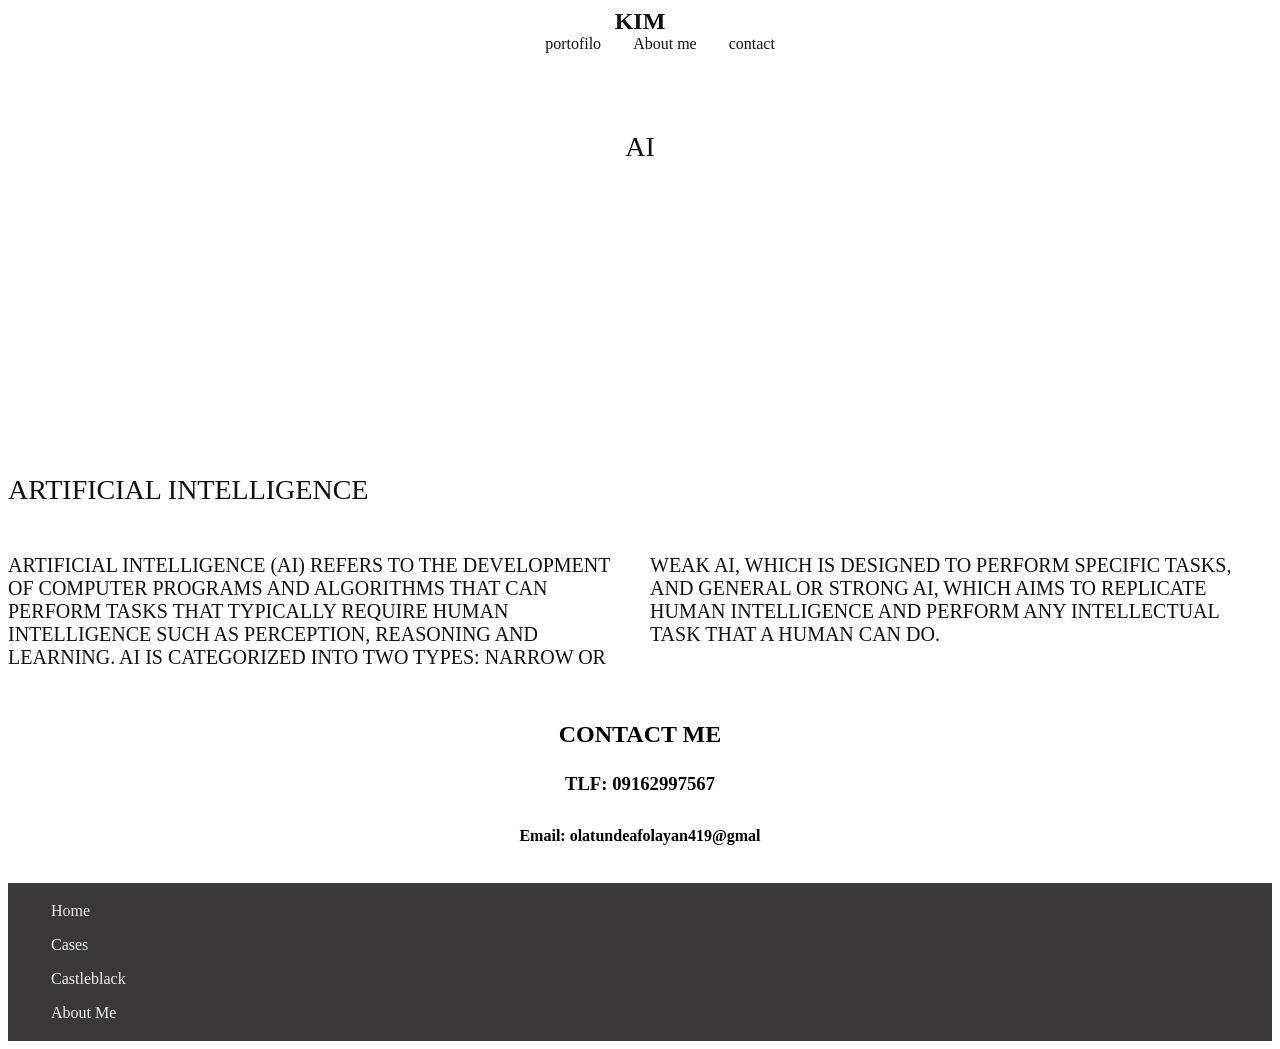
<file: case1.html>
<!DOCTYPE>
<html>
<head>
	<meta charset="utf-8">
	<meta name="viewport" content="width=device-width, initial-scale=1">
	<title>myweb</title>
	<link rel="stylesheet" type="text/css" href="pelumi.css">
</head>
<body>
	<header>
		<a href="Index.html" class="brand">KIM</a>
		<nav>
			<ul>
				<li><a href="portofilo.html">portofilo</a></li>
				<li><a href="About.html">About me</a></li>
				<li><a href="contact.html">contact</a></li>
			</ul>
			<a href="cases.html" class="header-cases" >cases</a>
		</nav>
	</header>
	<main>
<section class="case-vid">
<div class="wrapper"> 
			<h2>AI</h2>
			<iframe width="300" height="200" src="https://www.youtube.com/embed/Oa0ZHfcalCM?si=njKGGLFQT4T16zDD" title="YouTube video player" frameborder="0" allow="accelerometer; autoplay; clipboard-write; encrypted-media; gyroscope; picture-in-picture; web-share" referrerpolicy="strict-origin-when-cross-origin"   loading="lazy" allowfullscreen></iframe>
			<article>
				<h3>Artificial Intelligence</h3>
				<div>
				<p>Artificial Intelligence (AI) refers to the development of computer programs and algorithms that can perform tasks that typically require human intelligence such as perception, reasoning and learning. AI is categorized into two types: Narrow or Weak AI, which is designed to perform specific tasks, and General or Strong AI, which aims to replicate human intelligence and perform any intellectual task that a human can do.</p></div>
</p>
			</article>
</section>
<section class="contact-link">
	<div class="contact-wrapper">
		<h1>CONTACT ME</h1>
		<h3>TLF: 09162997567</h3>
		<h4>Email: olatundeafolayan419@gmal</h4>
		
	</div>
	
</section>
	</main>
	<footer>
		<ul>
		    <li class="my-home"><a href="index.html">home</a></li>
		    <li><a href="cases.html"></a>cases</li>
		    <li><a href="https://castle-black.my.canva.site/" target="_blank"></a>castleblack</li>
		    <li><a href="myself.html"></a>about me </li>
	
		</ul>
		<div class="footer-sm">
			<a href="#phone">
				<ion-icon name="call-outline"></ion-icon>
			</a>
			<a href="#mail">
				<ion-icon name="mail-unread-outline"></ion-icon>
			</a>
		</div>
	</footer>

</body>
</html>
</file>
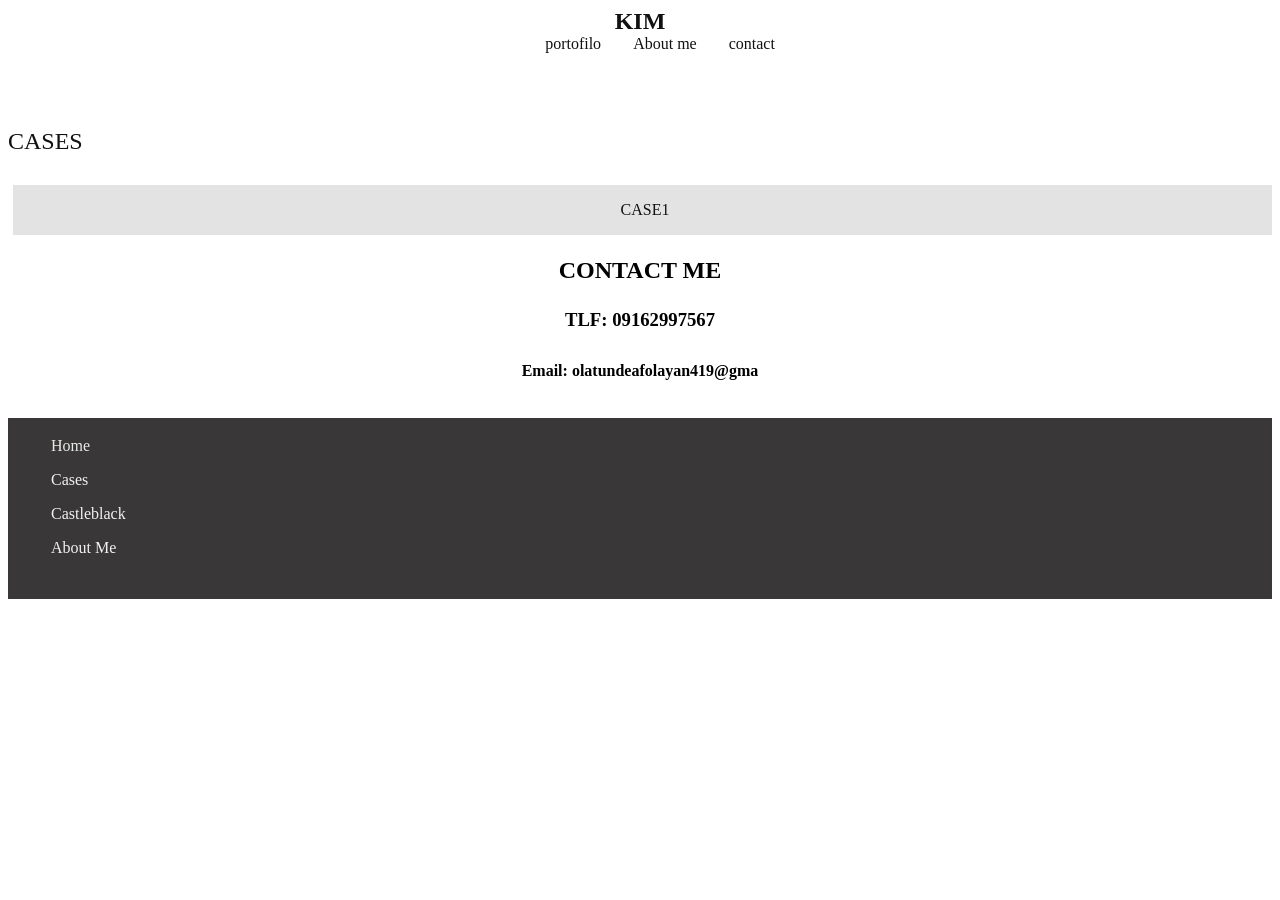
<file: cases.html>
<!DOCTYPE html>
<html>
<head>
	<meta charset="utf-8">
	<meta name="viewport" content="width=device-width, initial-scale=1">
	<title>myweb</title>
	<link rel="stylesheet" type="text/css" href="pelumi.css">
</head>
<body>
	<header>
		<a href="Index.html" class="brand">KIM</a>
		<nav>
			<ul>
				<li><a href="case1.html">portofilo</a></li>
				<li><a href="About.html">About me</a></li>
				<li><a href="contact.html">contact</a></li>
			</ul>
			<a href="case.html" class="header-cases" >cases</a>
		</nav>
	</header>
	<main>
<section class="cases-links">
<div class="wrapper">
			<h2>cases</h2>
	<a href="case1.html">
	    <div class="cases-link">
			<p>case1</p>
		</div>
	</a>
	
</div>
</section>
<section class="contact-link">
	<div class="contact-wrapper">
		<h1>CONTACT ME</h1>
		<h3>TLF: 09162997567</h3>
		<h4>Email: olatundeafolayan419@gma</h4>
		
	</div>
	
</section>
	</main>
	<footer>
		<ul>
		    <li class="my-home"><a href="index.html">home</a></li>
		    <li><a href="cases.html"></a>cases</li>
		    <li><a href="https://castle-black.my.canva.site/" target="_blank"></a>castleblack</li>
		    <li><a href="myself.html"></a>about me </li>
	
		</ul>
		<div class="footer-sm">
			<a href="#phone">
				<ion-icon name="call-outline"></ion-icon>
			</a>
			<a href="#mail">
				<ion-icon name="mail-unread-outline"></ion-icon>
			</a>
		</div>
	</footer>
</body>
</html>
</file>
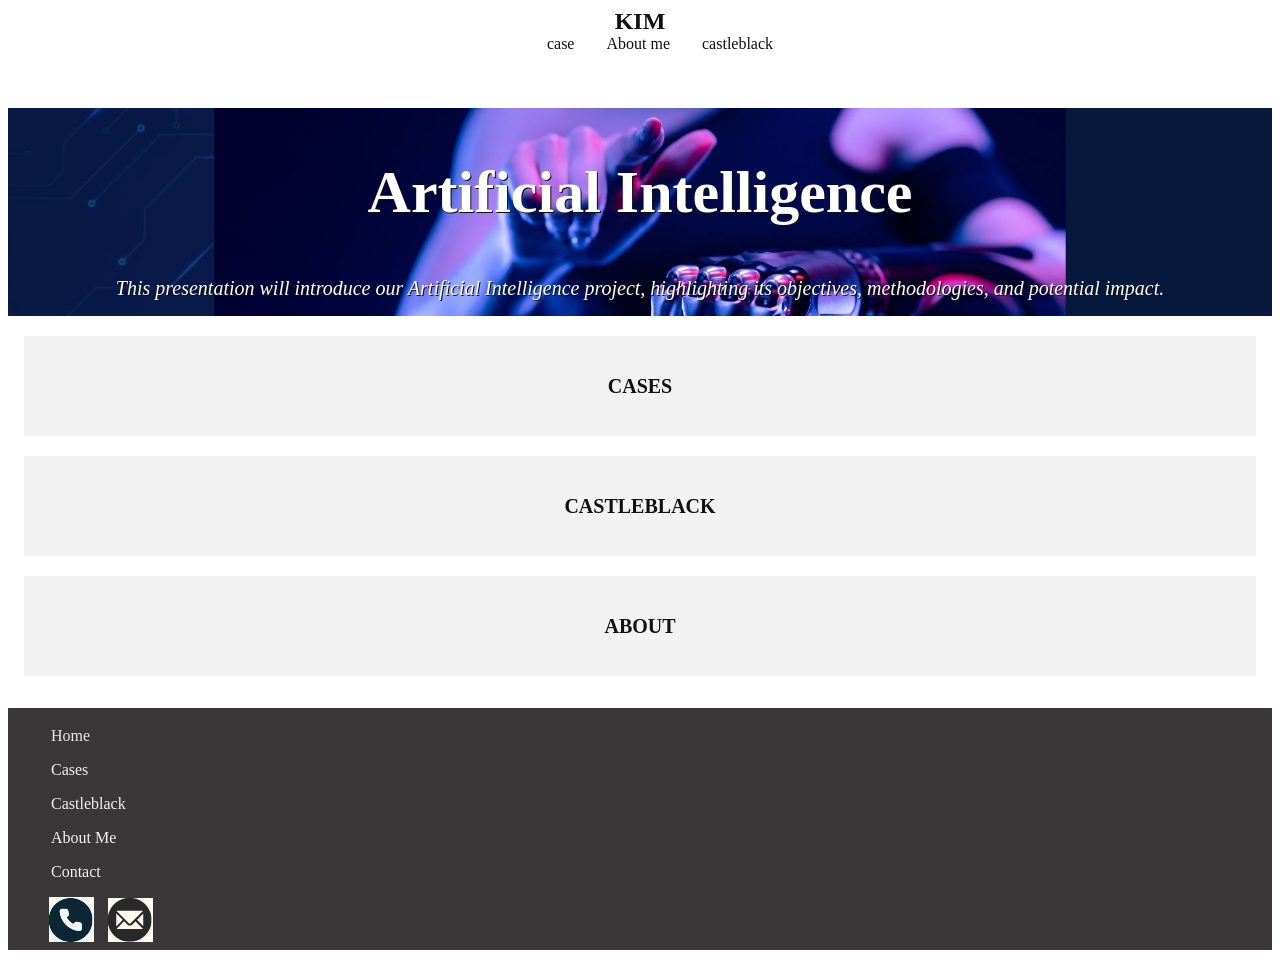
<file: home.html>
<!DOCTYPE html>
<html>
<head>
	<meta charset="utf-8">
	<meta name="viewport" content="width=device-width, initial-scale=1">
	<title>myweb</title>
	<link rel="stylesheet" type="text/css" href="pelumi.css">
</head>
<body>
	<header>
		<a href="home.html" class="brand">KIM</a>
		<nav>
			<ul>
				<li><a href="case1.html">case</a></li>
				<li><a href="myself.html">About me</a></li>
				<li><a href="https://castle-black.my.canva.site/" target="_blank" title="castleblack">castleblack</a></li>
			</ul>
			<a href="cases.html" class="header-cases" >cases</a>
		</nav>
	</header>
	<main>
		<section class="index-banner">
			<div class="vertical-center">
				<h2>Artificial <wbr>Intelligence<wbr></h2>
			<h1>This presentation will introduce our Artificial Intelligence project, highlighting its objectives, methodologies, and potential impact.</h1>
			</div>
			
		</section>
		<section class="links">
		<a href="cases.html">
			<div class="boxlink-1">
				<h3>cases</h3>
			</div>
		</a>
        <a href="https://castle-black.my.canva.site/" target="_blank" title="castleblack">
			<div class="boxlink-2">
				<h3>castleblack</h3>
			</div>
		</a>	
		<a href="myself.html">
			<div class="boxlink-4">
				<h3>About</h3>
			</div>
		</a>
		
		</section>
	</main>
	<footer>
		<ul>
		    <li class="my-home"><a href="">home</a></li>
		    <li><a href=""></a>cases</li>
		    <li><a href=""></a>castleblack</li>
		    <li><a href=""></a>about me </li>
		    <li><a href=""></a>contact</li>
		</ul>
		<div class="footer-sm">
			<a href="">
				<img src="phone.png" alt="phone icon">
			</a>
			<a href="">
				<img src="mail.png" alt="mail icon">
			</a>
		</div>
	</footer>

</body>
</html>
</file>
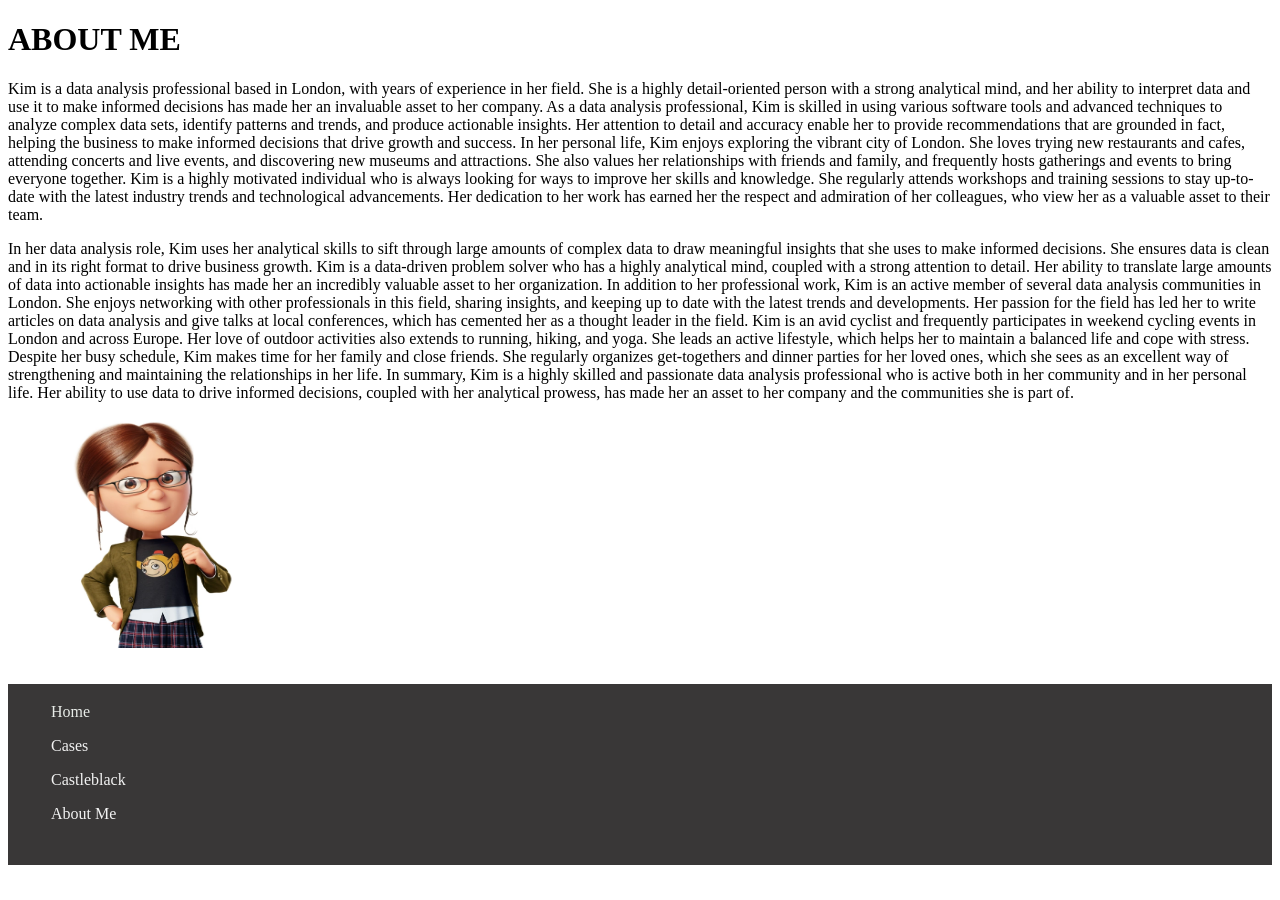
<file: myself.html>
<!DOCTYPE html>
<html>
<head>
	<meta charset="utf-8">
	<meta name="viewport" content="width=device-width, initial-scale=1">
	<link rel="stylesheet" type="text/css" href="pelumi.css">
	<title>about me </title>
</head>
<body>
	<h1>ABOUT ME</h1>
	<p>Kim is a data analysis professional based in London, with years of experience in her field. She is a highly detail-oriented person with a strong analytical mind, and her ability to interpret data and use it to make informed decisions has made her an invaluable asset to her company.

As a data analysis professional, Kim is skilled in using various software tools and advanced techniques to analyze complex data sets, identify patterns and trends, and produce actionable insights. Her attention to detail and accuracy enable her to provide recommendations that are grounded in fact, helping the business to make informed decisions that drive growth and success.

In her personal life, Kim enjoys exploring the vibrant city of London. She loves trying new restaurants and cafes, attending concerts and live events, and discovering new museums and attractions. She also values her relationships with friends and family, and frequently hosts gatherings and events to bring everyone together.

Kim is a highly motivated individual who is always looking for ways to improve her skills and knowledge. She regularly attends workshops and training sessions to stay up-to-date with the latest industry trends and technological advancements. Her dedication to her work has earned her the respect and admiration of her colleagues, who view her as a valuable asset to their team.</p>
<p>

In her data analysis role, Kim uses her analytical skills to sift through large amounts of complex data to draw meaningful insights that she uses to make informed decisions. She ensures data is clean and in its right format to drive business growth. Kim is a data-driven problem solver who has a highly analytical mind, coupled with a strong attention to detail. Her ability to translate large amounts of data into actionable insights has made her an incredibly valuable asset to her organization.

In addition to her professional work, Kim is an active member of several data analysis communities in London. She enjoys networking with other professionals in this field, sharing insights, and keeping up to date with the latest trends and developments. Her passion for the field has led her to write articles on data analysis and give talks at local conferences, which has cemented her as a thought leader in the field.

Kim is an avid cyclist and frequently participates in weekend cycling events in London and across Europe. Her love of outdoor activities also extends to running, hiking, and yoga. She leads an active lifestyle, which helps her to maintain a balanced life and cope with stress.

Despite her busy schedule, Kim makes time for her family and close friends. She regularly organizes get-togethers and dinner parties for her loved ones, which she sees as an excellent way of strengthening and maintaining the relationships in her life.

In summary, Kim is a highly skilled and passionate data analysis professional who is active both in her community and in her personal life. Her ability to use data to drive informed decisions, coupled with her analytical prowess, has made her an asset to her company and the communities she is part of.</p>
<p>
	<img src="kim.webp" height="230" width="300">
</p>

<footer>
		<ul>
		    <li class="my-home"><a href="index.html">home</a></li>
		    <li><a href="cases.html"></a>cases</li>
		    <li><a href="https://castle-black.my.canva.site/" target="_blank"></a>castleblack</li>
		    <li><a href="myself.html"></a>about me </li>
	
		</ul>
		<div class="footer-sm">
			<a href="#phone">
				<ion-icon name="call-outline"></ion-icon>
			</a>
			<a href="#mail">
				<ion-icon name="mail-unread-outline"></ion-icon>
			</a>
		</div>
	</footer>
</body>
</html>
</file>
<file: pelumi.css>
header{
	background-color: #fff;
	width: 100%;
	height: 100px;
}
header .brand{
	font-family: catamaran;
	font-size: 24px;
	color: #111;
	font-weight: 800;
	display: block;
	margin: 0 auto;
	text-align: center;
	
*{
	text-decoration: none;
	text-align: none;
}

}
header nav ul{
   margin: 0 auto;
   display: block;
   width: fit-content;
}
header nav ul li{
    display: inline-block;
    float: left;
    list-style: none;
    padding: 0px 16px;
}
header nav ul li a{
    font-family: catamaran;
	font-size: 16px;
	color: #111;
}
header .header-cases{
	display: none;
}

/*index*/

.index-banner{
	width: 100%;
	height: calc(100vh - 100xp);
	background-image: url(ai.jpg);
	background-repeat: no-repeat;
	background-position: center;
	background-size: cover;
	display: table;

}
.vertical-center{
  display: table-cell;
  vertical-align: middle;
  opacity: 0;
  animation: fadeIn 3s ease-in forwards;
}
@keyframes fadeIn {
  from { opacity: 0; }
  to { opacity: 1; }
}
.index-banner h2{
	font-family: catamaran;
	font-size: 60px;
	text-align: center;
	font-weight: 900;
	color: #fff;
	text-shadow: 1px 1px #111;
}
.index-banner h1{
	font-family: comorant garamond;
	font-size: 20px;
	text-align: center;
	font-weight: 100;
	color: #fff;
	text-shadow: 1px 1px  #111;
	font-style: italic;
}
.links div{
	margin: 16px 16px 0;
	width: calc(100% - 32px);
	height: 100px;
	background-color: #f2f2f2;
}
.links div h3{
	font-family: catamaran;
	font-size: 20px;
	text-align: center;
	font-weight: 600;
	color: #111;
	line-height: 100px;
	text-transform: uppercase;
}
*{
	text-decoration: none;
}
/*cases*/
.cases-links .cases-link p{
  display: block;
  font-family: catamaran;
  font-size: 16px;
  font-weight:300 ;
  color: #111;
  text-transform: uppercase;
  text-align: center;
}
.cases-links{
	overflow: hidden;
	margin-bottom: 20px;

}
.cases-links h2{
	font-family: catamaran;
	font-size: 28xp;
	font-weight: 300;
	color: #111;
	text-transform: uppercase;
}

.cases-links .cases-link{
    width: 100%;
    height: 50px;
    margin: 10px 5px 0px;
    background-color: #e3e3e3;
    float: left;
}
.contact-wrapper{
	background-color: white;
	width: 100%;
	text-align: center;
	line-height: 30px;
}
.contact-wrapper div{
	display: block;
}
/*case*/

.case-vid h2{
	font-family: catamaran;
	font-size: 28px;
	font-weight: 300;
	color: #111;
	text-transform: uppercase;
	text-align: center;
}
 iframe{
	margin: 0 auto;
	display: block;
    padding: 30px 0;
}
.case-vid article h3{
	font-family: catamaran;
	font-size: 28px;
	font-weight: 300;
	color: #111;
	text-transform: uppercase;
	padding-bottom: 20px;
}
.case-vid article div p{
	font-family: catamaran;
	font-size: 20px;
	font-weight: 100;
	color: #111;
	text-transform: uppercase;
	column-count: 2;
	column-gap: 20px;
	padding-bottom: 30;
}



/*footer*/
footer{
	background: #211f1fe3;
	color: #f2f2f2;
	padding: 3px;
	margin-top: 2rem;
	
	
}
footer ul{
	 list-style: none;
	 
}

footer ul li{
	margin-top: 16px;
	font-size: px;
	font-weight: 60;
	text-transform: capitalize;
	transition: color 0.3s ease;
}
footer ul li:hover {
  color: #656565; /* lighter dim effect on hover */
}


footer ul li a{
	color: rgb(232, 236, 232);
	  transition: color 0.3s ease;

}


footer ul li a:hover {
  color: #656565; /* lighter dim effect on hover */
}

.footer-sm{
	margin-left: 1.8rem;
}

.footer-sm a{
	margin-left: 9px;
	color: aliceblue;
	font-size: 20px;
	font-weight: 100;
	transition: color 0.3s ease;
}
.footer-sm a:hover {
  color: #656565; /* lighter dim effect on hover */
}
</file>
